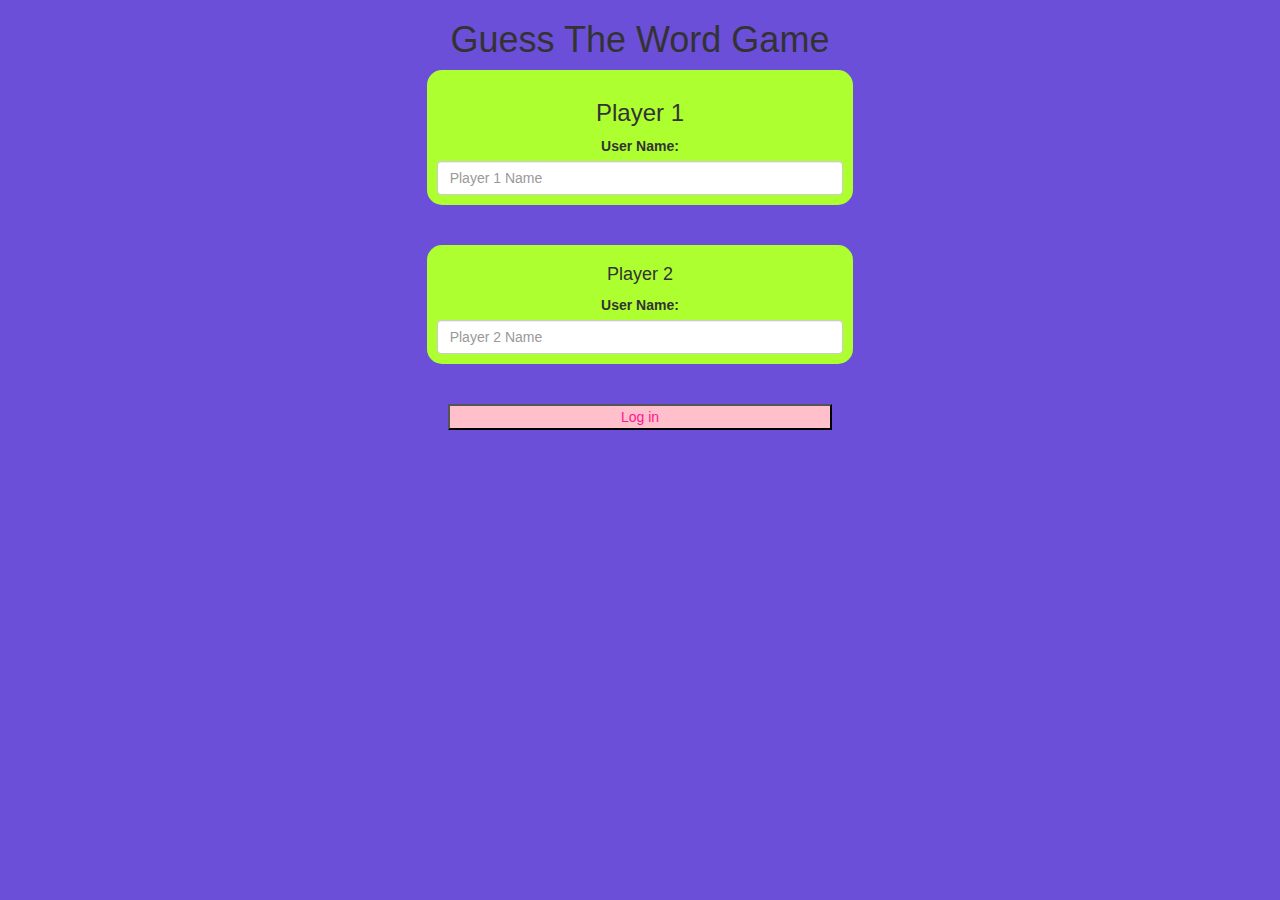
<file: index.html>
<!DOCTYPE html>
<html>
<head>
	<title>Guess The Word</title>

<meta name="viewport" content="width=device-width, initial-scale=1">
<link rel="stylesheet" href="https://maxcdn.bootstrapcdn.com/bootstrap/3.4.0/css/bootstrap.min.css">
<script src="https://ajax.googleapis.com/ajax/libs/jquery/3.4.1/jquery.min.js"></script>
<script src="https://maxcdn.bootstrapcdn.com/bootstrap/3.4.0/js/bootstrap.min.js"></script>

<link rel="stylesheet" type="text/css" href="game.css">

<script src="game_login.js"></script>
</head>
<body>
<center>
	<h1>Guess The Word Game</h1>
	<div class="col-lg-4 col-sm-8 col-xs-11 login_div1">
		<h3>Player 1</h3>
		<label>User Name:</label>
		<input type="text" id="player1_name_input" class="form-control" placeholder="Player 1 Name">
	</div>
	<br><br>
	<div class="col-lg-4 col-sm-8 col-xs-11 login_div1">
		<h4>Player 2</h4>
		<label>User Name:</label>
		<input type="text" id="player2_name_input" class="form-control" placeholder="Player 2 Name">
	</div>
	<br><br>
	<button style="width:30%" id="log_in"  onclick="addUser()">Log in</button>
</center>
</body>
</html>
</file>
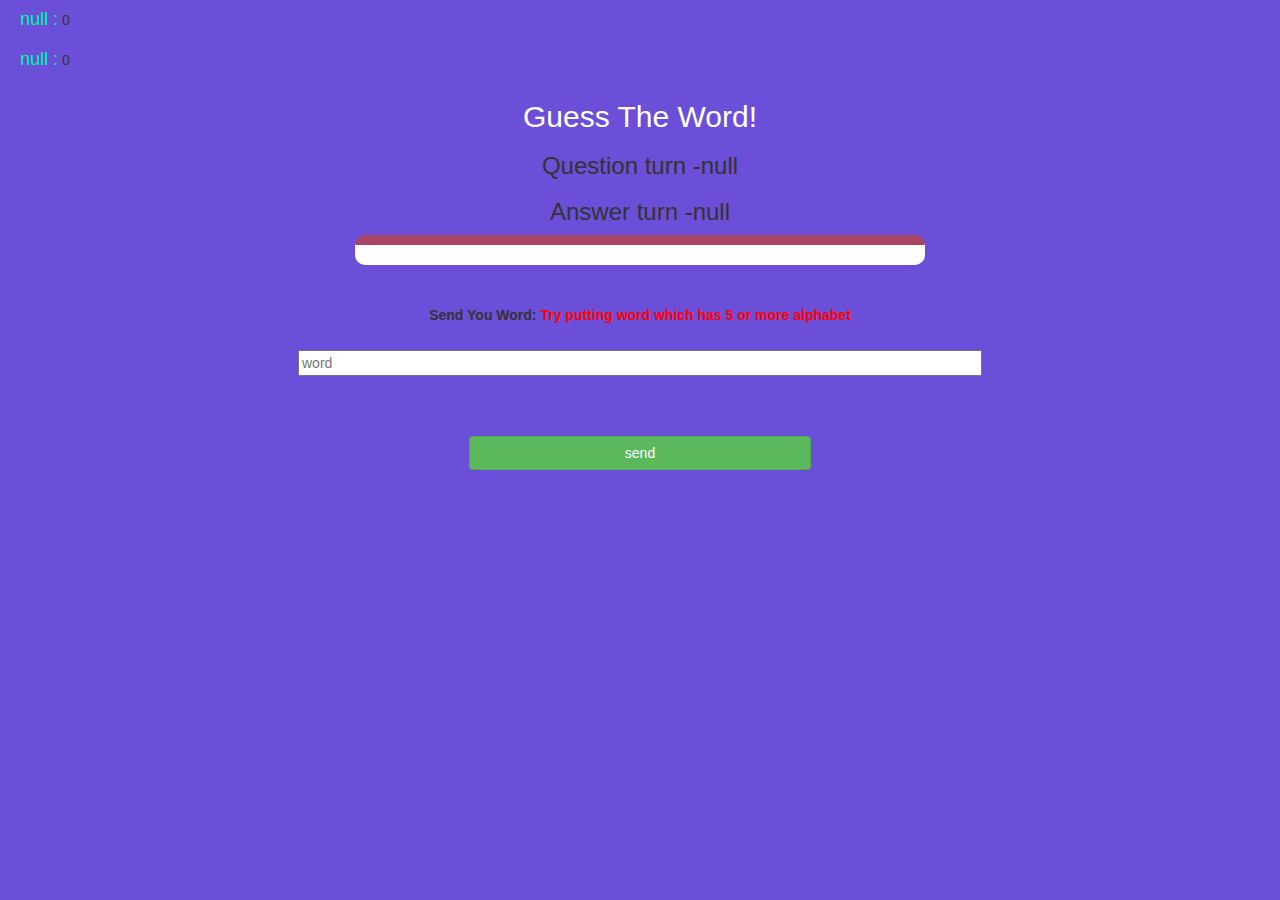
<file: game_page.html>
<!DOCTYPE html>
<html>
<head>
	<title>Guess The Word</title>

<meta name="viewport" content="width=device-width, initial-scale=1">
<link rel="stylesheet" href="https://maxcdn.bootstrapcdn.com/bootstrap/3.4.0/css/bootstrap.min.css">
<script src="https://ajax.googleapis.com/ajax/libs/jquery/3.4.1/jquery.min.js"></script>
<script src="https://maxcdn.bootstrapcdn.com/bootstrap/3.4.0/js/bootstrap.min.js"></script>

<link rel="stylesheet" type="text/css" href="game.css">
</head>
<body>
<h4 id="player1_name"></h4> <span id="player1_score"></span>
<br>
<h4 id="player2_name"></h4> <span id="player2_score"></span>

<div class="container">
	<center>
		<h2 style="color: white;">Guess The Word!</h2>
        <h3 id="player_question"></h3>
        <h3 id="player_answer"></h3>
		<div id="output" class="col-lg-6"></div>
		<br>
		<br>

		<label>Send You Word: <b style="color: red">Try putting word which has 5 or more alphabet</b></label>
		<br><br>
        <input type="text" id="word" class="forn-control" placeholder="word">
		<br><br><br><br>
        <button onclick="send()" class="btn btn-success" style="width: 30%;">send</button>
	</center>
</div>

<script src="game_page.js"></script>
</body>
</html>
</file>
<file: game.css>
body
{
	background: rgb(108, 79, 216);
}

	.login_div1 , .login_div2
	{
		background: greenyellow;
		padding: 10px;
		float: none;
		border-radius: 15px;
	}


#player1_name , #player2_name
{
	display: inline-block;
	margin-left: 20px;
	color: mediumspringgreen;
}
#word
{
	width: 60%;
}
#word_display
{
	letter-spacing: 5px;
}
#output
{
background: white;
border-radius: 10px;
border-top: 10px solid #AA4465;
padding: 10px;
float: none;
text-align: left;
}
#log_in
{
	color: deeppink;
	background-color: pink;
}
</file>
